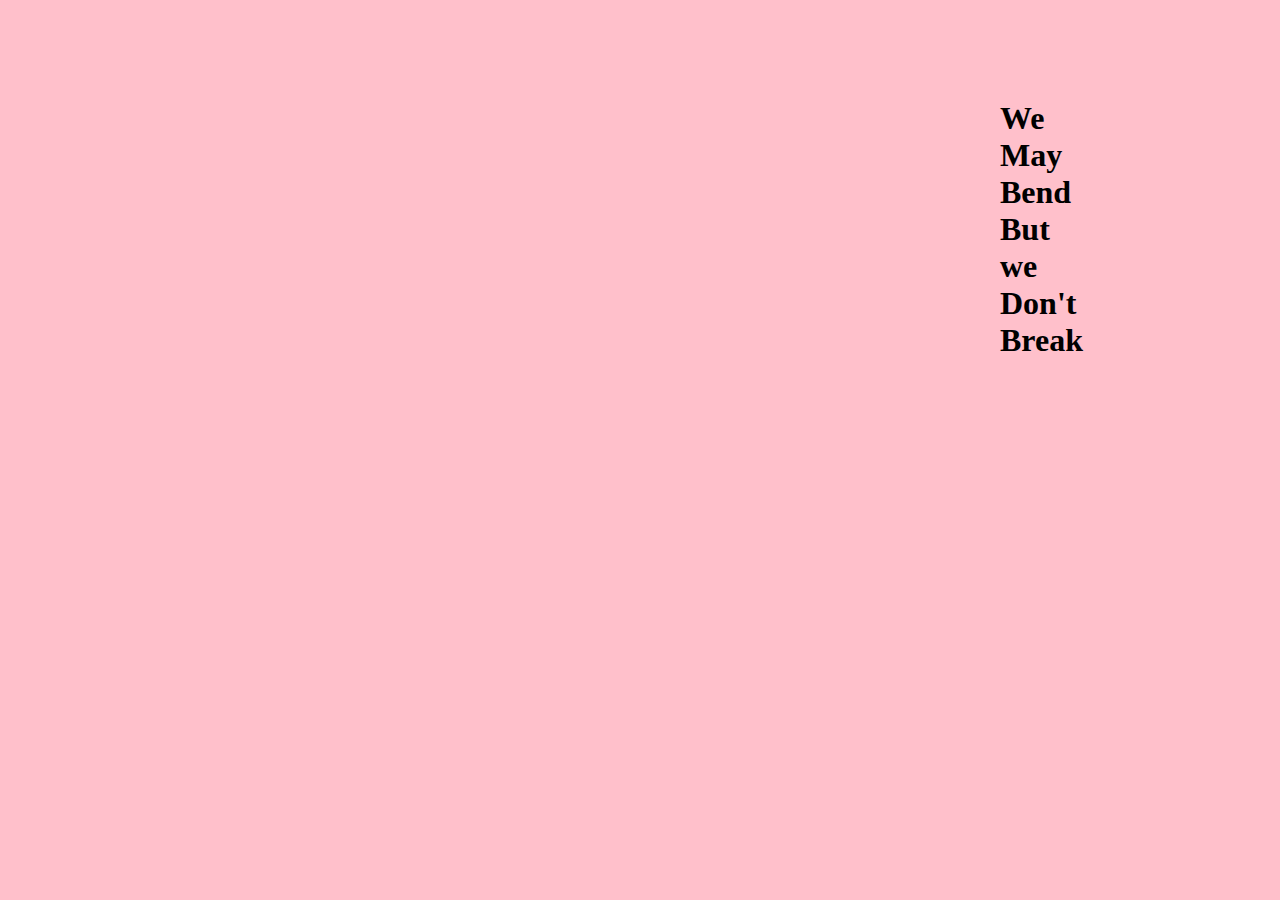
<file: about.html>
<!DOCTYPE html>
<html lang="en">
<head>
    <meta charset="UTF-8">
    <meta name="viewport" content="width=, initial-scale=1.0">
    <title>Document</title>
    <link rel="stylesheet" href="about.css">
</head>
<body>
    <h1> We May Bend But we Don't Break </h1>
</body>
</html>
</file>
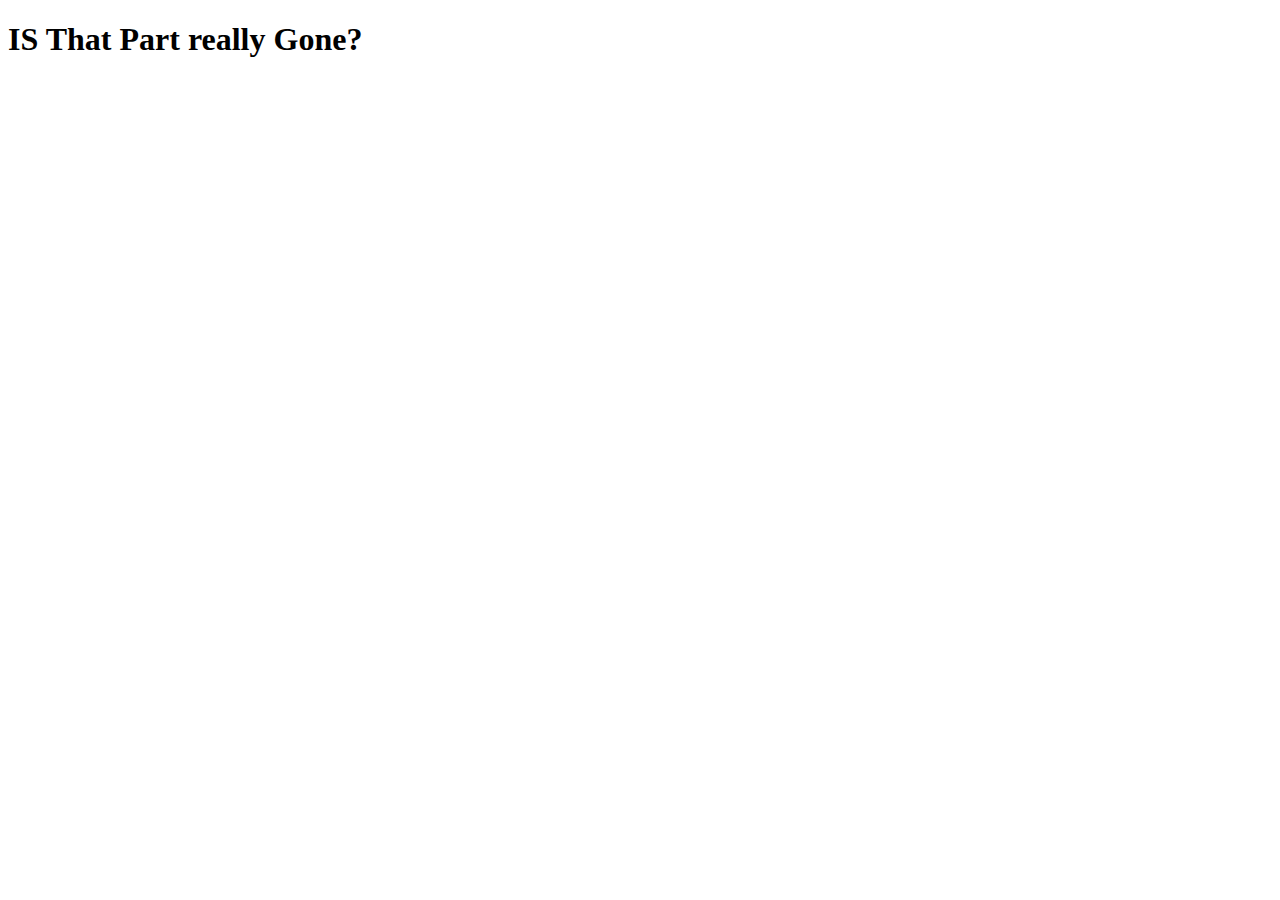
<file: bonnie.html>
<!DOCTYPE html>
<html lang="en">
<head>
    <meta charset="UTF-8">
    <meta name="viewport" content="width=device-width, initial-scale=1.0">
    <title>Document</title>
</head>
<body>
    <h1>IS That Part really Gone?</h1>
</body>
</html>
</file>
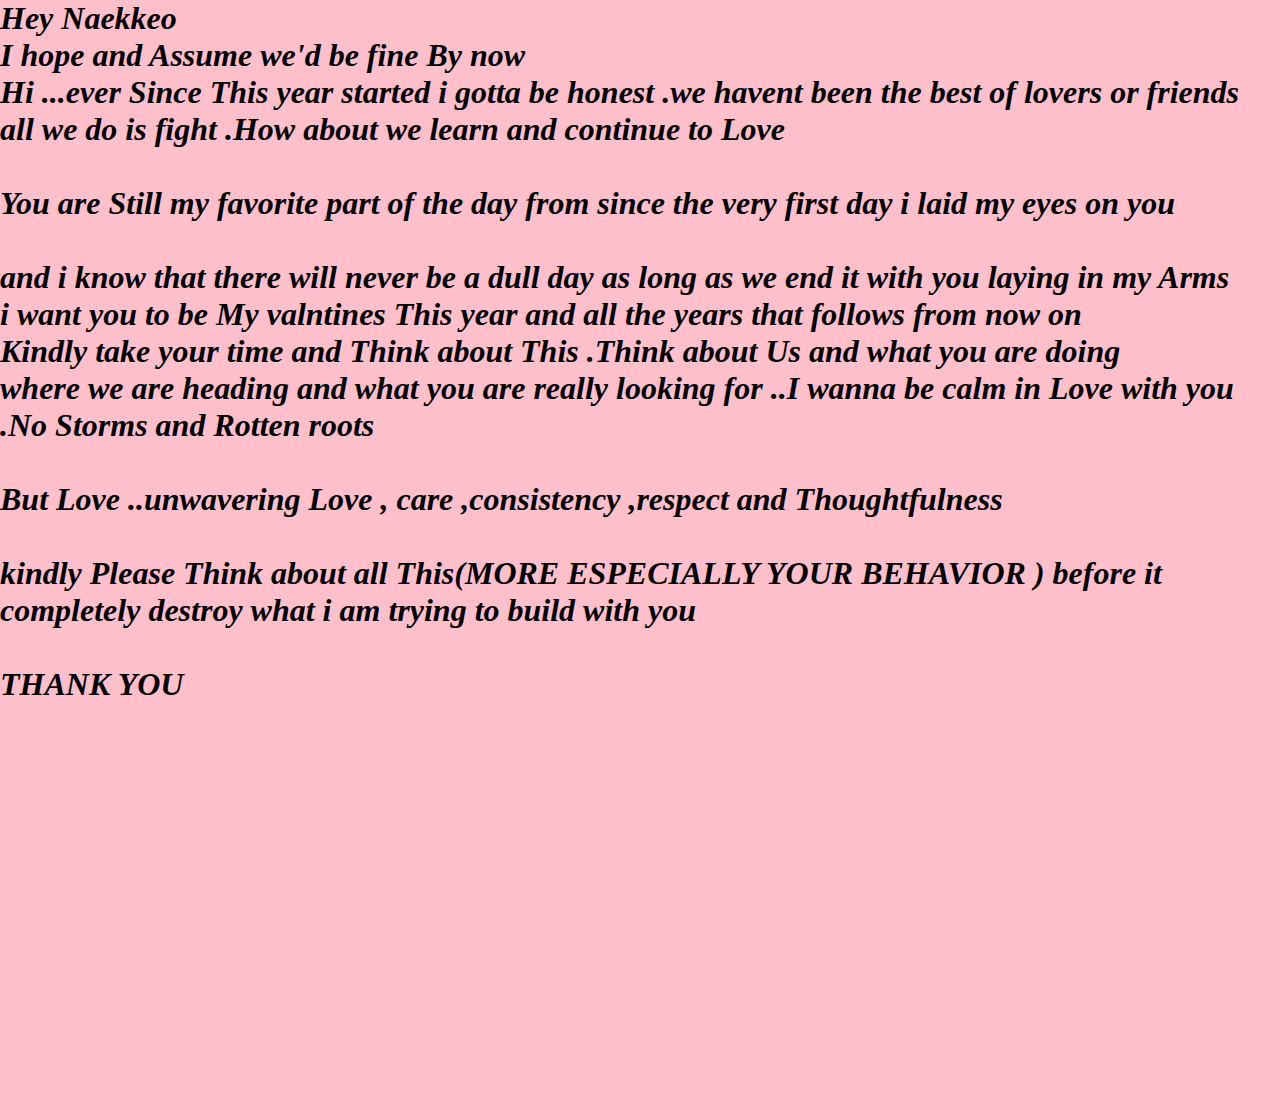
<file: lana.html>
<!DOCTYPE html>
<html lang="en">
<head>
    <meta charset="UTF-8">
    <meta name="viewport" content="width=device-width, initial-scale=1.0">
    <title>Document</title>
    <link rel="stylesheet" href="lana.css">
</head>
<body>
    <h1>

        Hey Naekkeo    <br>
        I hope  and Assume we'd be fine By now <br>
        Hi ...ever Since This year started i gotta be honest .we havent been the best of lovers or friends <br>
        all we do is fight .How about we learn and continue to Love <br>
        <br>You are Still my favorite part of the day from  since the very first day i laid my eyes on you <br>  <br>
        and i know that there will never be a dull day as long as we end it with you laying in my Arms <br> i want you to be My valntines This year and all the years that follows  from now on 
      <br> Kindly take your time and Think about This .Think about Us and what you are doing <br>
      where we are heading and what you are really looking for ..I wanna be calm  in Love with you .No Storms and Rotten roots <br><br>
      But Love ..unwavering Love , care ,consistency ,respect and Thoughtfulness 
      
      <br>
      <br>
kindly Please Think about all This(MORE ESPECIALLY YOUR BEHAVIOR ) before it completely destroy  what i am trying to build with you <br> <br>
THANK YOU


      <br>
       
      <br>
      <br>
      <br>

      <br>
       
      <br>
      <br>
      <br>
      <br>
       
      <br>
      <br>
      <br>

    </h1>
</body>
</html>
</file>
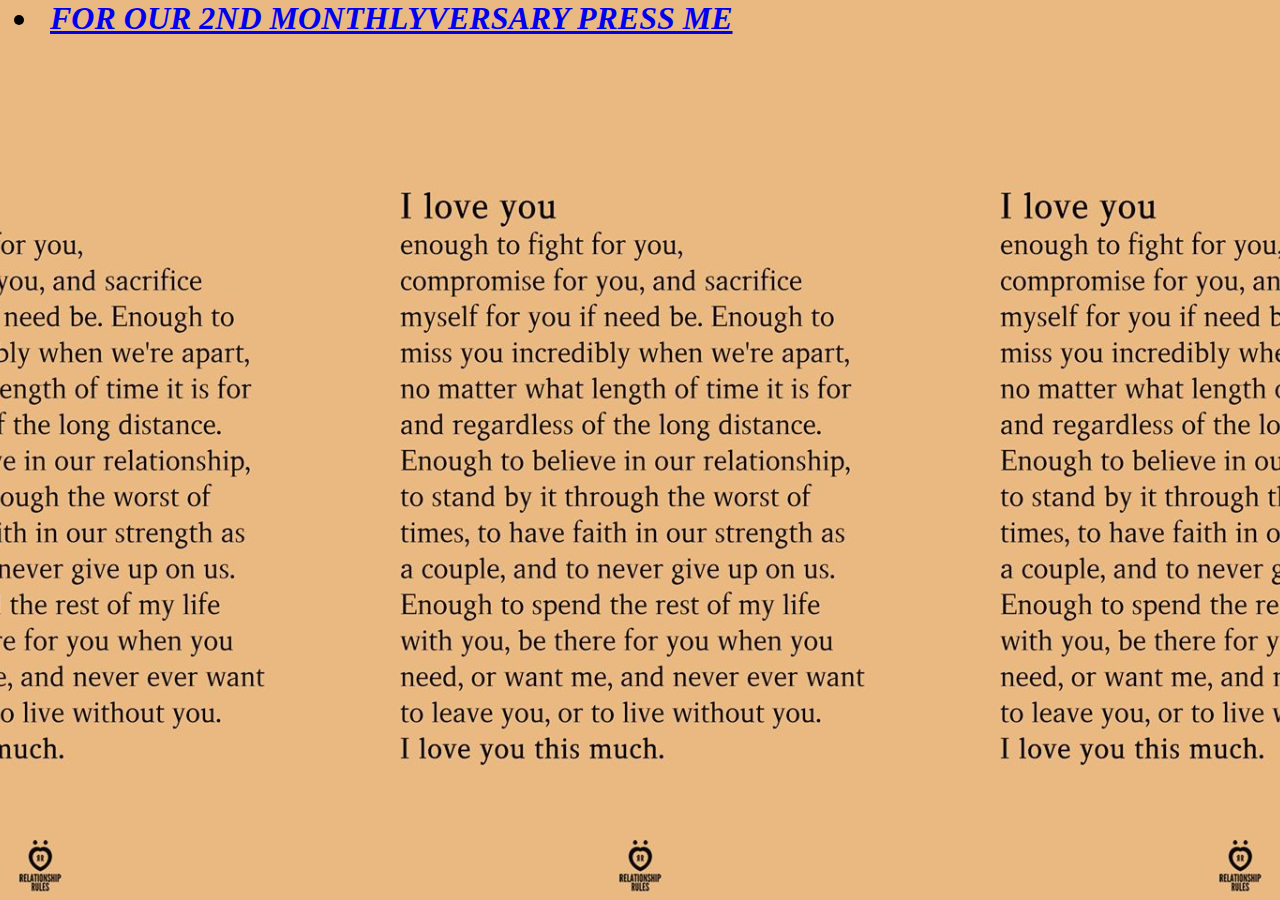
<file: Naekkeo.html>
<!DOCTYPE html>
<html lang="en">
<head>
    <meta charset="UTF-8">
    <meta name="viewport" content="width=, initial-scale=1.0">
    <title>Document</title>
    <link rel="stylesheet" href="Naekkeo.css">
</head>
<body>

   <nav>
    <ul>
    <h1>
    <li> <a href="lana.html">  FOR OUR 2ND MONTHLYVERSARY PRESS ME </a> </li>
</h1>
</ul>

</nav>
</body>

</html>
</file>
<file: about.css>
*{
min-height: 500vhs;
margin: 0;
}
body{

    font-family: Georgia, 'Times New Roman', Times, serif;
    padding: 100px 1000px;
    background-color: pink;
}
</file>
<file: lana.css>
*{
    margin: 0;
    min-height: 100vh;
}

h1
{

    font-family: 'Times New Roman', Times, serif;
    font-style: italic;
    font-weight: bold;
    background-color: pink;
    color: black;
}
</file>
<file: Naekkeo.css>
*{
    margin: 0;
    min-height: 100vh;
}
body{
    
    font-family: 'Times New Roman', Times, serif;
    font-style: italic;
    font-weight: bold;
    background-color: pink;
    color: black;
    background-image: url(187bc4e07ad6d6d161c633c032f7db57.jpg);
    background-position: center;
    background-size: contain;
}
a{
    padding: 0px 10px;
   
    list-style: none;
    justify-content: space-evenly;
    align-items: center;
    
    
    
    
}
</file>
